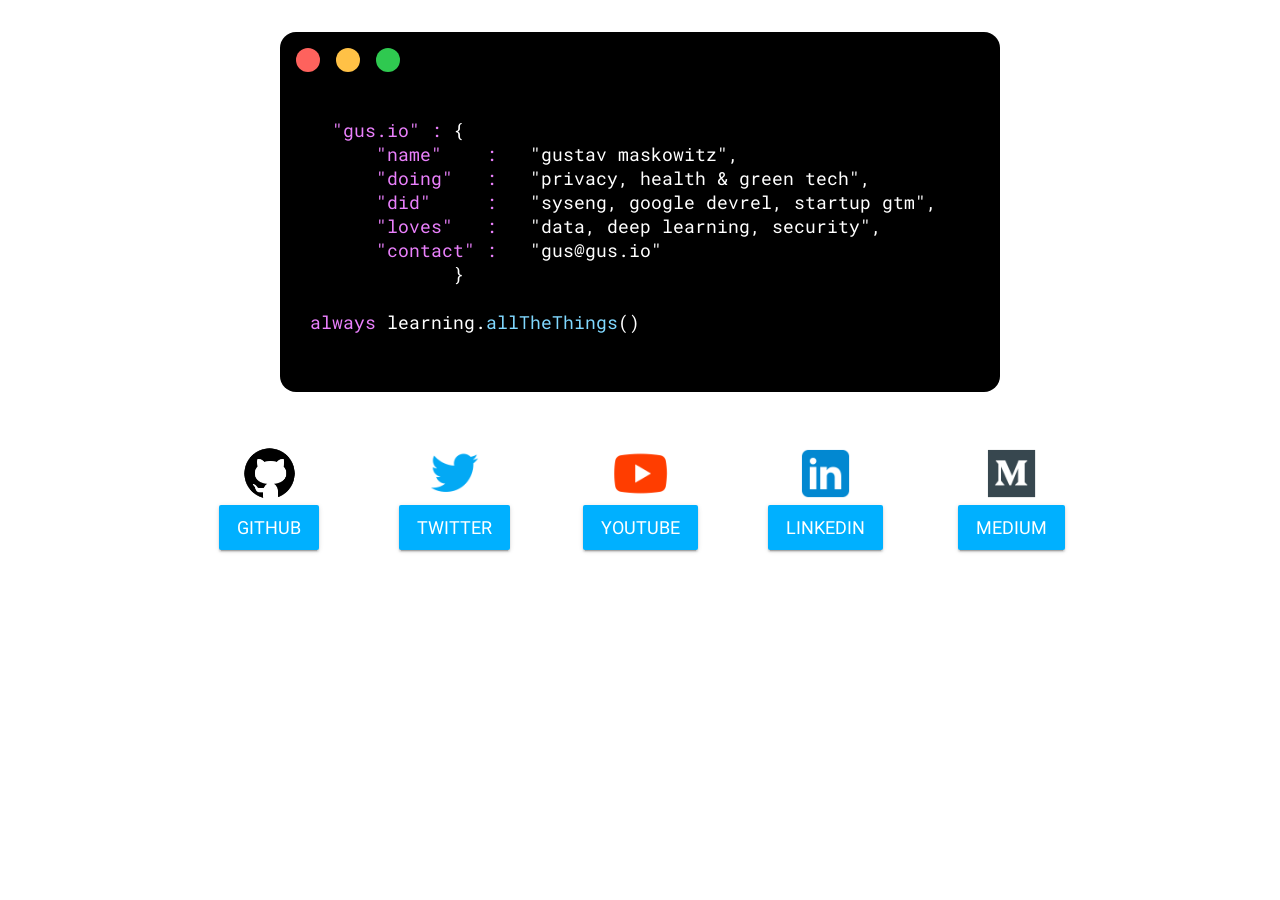
<file: index.html>
<!DOCTYPE html>
<html lang="en"><head><meta http-equiv="Content-Type" content="text/html; charset=UTF-8">
  <title>gus.io</title>
  <meta name="description" content="gustav maskowitz gus@gus.io">
  <meta name="viewport" content="width=device-width, initial-scale=1.0">
  <link href="./gus-io-web/vapor-complete.min.css" rel="stylesheet">
  <link rel="icon" type="image/jpg" href="./gus-io-web/gus-favicon-32x32.jpg" sizes="32x32">
  
  <body>
  <div class="vapor-app">
        <main class="vapor-app__content">
          <section class="vapor-terminal vapor-app__terminal">
            <div class="vapor-terminal__stoplight-container">
              <div class="vapor-terminal__stoplight red"></div>
              <div class="vapor-terminal__stoplight yellow"></div>
              <div class="vapor-terminal__stoplight green"></div>
            </div> <pre class="vapor-terminal__sample-code">
  <span class="keyword"> </span>  
  <span class="keyword">"gus.io" :</span> {
  <span class="keyword">    "name"    : </span>  "gustav maskowitz",
  <span class="keyword">    "doing"   : </span>  "privacy, health & green tech",
  <span class="keyword">    "did"     : </span>  "syseng, google devrel, startup gtm",
  <span class="keyword">    "loves"   : </span>  "data, deep learning, security",
  <span class="keyword">    "contact" : </span>  "gus@gus.io"
  <span class="keyword"> </span>          }

<span class="keyword">always</span> learning.<span class="method">allTheThings</span>()
<span class="keyword"> </span>
</pre></section>

<section class="vapor-contribute vapor-app__contribute">
  <div class="vapor-contribute__opportunity-container">
    <article class="vapor-card vapor-contribute__opportunity dark">
      <img src="./gus-io-web/icons8-github-120.png" class="vapor-card__image"> 
      <a href="https://github.com/gustavmaskowitz" target="_blank" class="vapor-card__button">Github</a>
    </article>

    <article class="vapor-card vapor-contribute__opportunity dark">
      <img src="./gus-io-web/icons8-twitter-144.png" class="vapor-card__image">
      <a href="https://twitter.com/gustavmaskowitz" target="_blank" class="vapor-card__button">Twitter</a>
    </article>

    <article class="vapor-card vapor-contribute__opportunity dark">
      <img src="./gus-io-web/icons8-play-button-144.png" class="vapor-card__image">
      <a href="http://bit.ly/gus-ai-talk" target="_blank" class="vapor-card__button">Youtube</a>
    </article>
      
    <article class="vapor-card vapor-contribute__opportunity dark">
        <img src="./gus-io-web/icons8-linkedin-144.png" class="vapor-card__image">
        <a href="https://www.linkedin.com/in/gustavmaskowitz" target="_blank" class="vapor-card__button">LinkedIn</a>
      </article>

      <article class="vapor-card vapor-contribute__opportunity dark">
        <img src="./gus-io-web/icons8-medium-monogram-144.png" class="vapor-card__image">
        <a href="https://medium.com/@gustavmaskowitz" target="_blank" class="vapor-card__button">Medium</a>
      </article>
</div></section>
</body></html>
</file>
<file: gus-io-web/vapor-complete.min.css>
*{box-sizing:border-box;}html,body{min-width:100%;min-height:100%;margin:0;}@font-face{font-family:'Roboto';font-style:normal;font-weight:400;font-display:swap;src:local('Roboto'),local('Roboto-Regular'),url(./fonts/roboto-regular-latin-ext.woff2) format('woff2');unicode-range:U+0100-024F,U+0259,U+1E00-1EFF,U+2020,U+20A0-20AB,U+20AD-20CF,U+2113,U+2C60-2C7F,U+A720-A7FF;}@font-face{font-family:'Roboto';font-style:normal;font-weight:400;font-display:swap;src:local('Roboto'),local('Roboto-Regular'),url(./fonts/roboto-regular-latin.woff2) format('woff2');unicode-range:U+0000-00FF,U+0131,U+0152-0153,U+02BB-02BC,U+02C6,U+02DA,U+02DC,U+2000-206F,U+2074,U+20AC,U+2122,U+2191,U+2193,U+2212,U+2215,U+FEFF,U+FFFD;}@font-face{font-family:'Roboto Mono';font-style:normal;font-weight:400;font-display:swap;src:local('Roboto Mono'),local('RobotoMono-Regular'),url(./fonts/roboto-mono-regular-latin-ext.woff2) format('woff2');unicode-range:U+0100-024F,U+0259,U+1E00-1EFF,U+2020,U+20A0-20AB,U+20AD-20CF,U+2113,U+2C60-2C7F,U+A720-A7FF;}@font-face{font-family:'Roboto Mono';font-style:normal;font-weight:400;font-display:swap;src:local('Roboto Mono'),local('RobotoMono-Regular'),url(./fonts/roboto-mono-regular-latin.woff2) format('woff2');unicode-range:U+0000-00FF,U+0131,U+0152-0153,U+02BB-02BC,U+02C6,U+02DA,U+02DC,U+2000-206F,U+2074,U+20AC,U+2122,U+2191,U+2193,U+2212,U+2215,U+FEFF,U+FFFD;}.vapor-app{font-family:Roboto,sans-serif;background-color:#fff;}.vapor-app .vapor-app__nav{margin:.5em 10%;}.vapor-app .vapor-app__content{display:flex;width:100%;flex-direction:column;align-items:center;}.vapor-app .vapor-app__content>*{margin-top:2em;}.vapor-app .vapor-app__content>:not(:first-child){width:100%;padding-left:15%;padding-right:15%;}.vapor-app .vapor-app__content .vapor-app__call-to-action,.vapor-app .vapor-app__content .vapor-app__packages{margin-top:0;}.vapor-app .vapor-app__content .vapor-app__call-to-action{background-color:#000;width:100%;padding:4em 0 3em;}@media (max-width:420px){.vapor-app .vapor-app__nav{margin-left:2.5%;margin-right:2.5%;}.vapor-app .vapor-app__content>:not(:first-child),.vapor-app .vapor-app__header{padding-left:2.5%;padding-right:2.5%;}.vapor-app .vapor-app__content>*{margin-top:1em;}}@media (max-width:768px){.vapor-app .vapor-app__bio{padding-left:5%!important;padding-right:5%!important;}}@media (max-width:1050px){.vapor-app .vapor-app__contribute{padding-left:5%!important;padding-right:5%!important;}.vapor-app .vapor-app__sponsor{padding-left:10%!important;padding-right:10%!important;}}.vapor-nav{display:flex;align-items:center;}.vapor-nav .vapor-nav__list,.vapor-nav .vapor-nav__list-item,.vapor-nav:before{display:inline-block;}.vapor-nav .vapor-nav__list{width:100%;text-align:right;}.vapor-nav .vapor-nav__list-item{text-transform:uppercase;font-weight:700;}.vapor-nav .vapor-nav__link{color:#000;margin:0 .5em;font-size:large;text-decoration:none;}.vapor-nav .vapor-nav__link.active,.vapor-nav .vapor-nav__link:hover{color:#00b0ff;}@media (max-width:600px){.vapor-nav{flex-direction:column;}.vapor-nav .vapor-nav__list{padding:0;text-align:center;}}@media (max-width:768px){.vapor-nav{font-size:small;}}.vapor-header{text-align:center;}@media (max-width:420px){.vapor-header .vapor-header__slogan{font-size:larger;}}.vapor-call-to-action{display:flex;justify-content:center;}.vapor-call-to-action .vapor-call-to-action__button{display:inline-block;color:#fff;background-color:#00b0ff;padding:0 1em;line-height:2.5em;text-align:center;text-decoration:none;text-transform:uppercase;border-radius:2px;box-shadow:0 3px 1px -2px rgba(0,0,0,.2),0 2px 2px 0 rgba(0,0,0,.14),0 1px 5px 0 rgba(0,0,0,.12);user-select:none;transition:background-color 1ms cubic-bezier(.25,.8,.5,1);white-space:nowrap;font-size:larger;}.vapor-call-to-action .vapor-call-to-action__button:hover{background-color:#1ab8ff;}.vapor-call-to-action .vapor-call-to-action__button+.vapor-call-to-action__button{margin-left:1.5em;}@media (max-width:420px){.vapor-call-to-action .vapor-call-to-action__button{font-size:small;}}.vapor-terminal{background:#000;width:45em;max-width:85%;padding:1em;border-radius:1em;}.vapor-terminal .vapor-terminal__stoplight-container .vapor-terminal__stoplight{display:inline-block;width:1.5em;height:1.5em;border-radius:1em;}.vapor-terminal .vapor-terminal__stoplight-container .vapor-terminal__stoplight.red{background:#fe625d;}.vapor-terminal .vapor-terminal__stoplight-container .vapor-terminal__stoplight.yellow{background:#ffc146;}.vapor-terminal .vapor-terminal__stoplight-container .vapor-terminal__stoplight.green{background:#2fc950;}.vapor-terminal .vapor-terminal__stoplight-container .vapor-terminal__stoplight+.vapor-terminal__stoplight{margin-left:.75em;}.vapor-terminal .vapor-terminal__sample-code{color:#fff;font-size:large;font-weight:500;font-family:Roboto Mono,monospace;padding:0 .75em;}.vapor-terminal .vapor-terminal__sample-code .keyword{color:#ea80fc;}.vapor-terminal .vapor-terminal__sample-code .method,.vapor-terminal .vapor-terminal__sample-code .type{color:#80d8ff;}.vapor-terminal .vapor-terminal__sample-code .string{color:#ff80ab;}@media (max-width:420px){.vapor-terminal{max-width:90%;}.vapor-terminal .vapor-terminal__stoplight{width:1em!important;height:1em!important;}.vapor-terminal .vapor-terminal__stoplight+.vapor-terminal__stoplight{margin-left:.5em!important;}.vapor-terminal .vapor-terminal__sample-code{font-size:x-small!important;padding:0;}}@media (max-width:600px){.vapor-terminal .vapor-terminal__sample-code{font-size:small;}}@media (max-width:768px){.vapor-terminal .vapor-terminal__stoplight{width:1.25em!important;height:1.25em!important;}.vapor-terminal .vapor-terminal__stoplight+.vapor-terminal__stoplight{margin-left:.6em!important;}.vapor-terminal .vapor-terminal__sample-code{margin:0;}}.vapor-bio{display:flex;font-size:large;padding-top:2em;background-color:#000;}.vapor-bio .vapor-bio__blurb{display:inline-block;width:33%;}.vapor-bio .vapor-bio__blurb+.vapor-bio__blurb{margin-left:2em;}@media (max-width:420px){.vapor-bio{flex-direction:column;}.vapor-bio .vapor-bio__blurb{width:100%;padding:.5em;}.vapor-bio .vapor-bio__blurb+.vapor-bio__blurb{margin-left:0!important;}}@media (max-width:768px){.vapor-bio{font-size:medium;}.vapor-bio .vapor-bio__blurb+.vapor-bio__blurb{margin-left:0;}}@media (max-width:1050px){.vapor-bio .vapor-bio__blurb{width:100%;padding:.5em;}.vapor-bio .vapor-bio__blurb+.vapor-bio__blurb{margin-left:1em;}}.vapor-card{display:inline-flex;font-weight:500;padding:1em;flex-direction:column;justify-items:center;text-align:center;}.vapor-card.dark{color:#000;}.vapor-card.dark .vapor-card__blurb-text a{color:inherit;border-bottom:1px dotted #000;}.vapor-card.light{color:#fff;}.vapor-card.light .vapor-card__blurb-text a{color:inherit;border-bottom:1px dotted hsla(0,0%,100%,.5);}.vapor-card.light .vapor-card__blurb-text a:hover{border-bottom-color:hsla(0,0%,100%,.75);}.vapor-card .vapor-card__image{display:block;height:3.5em;width:3.5em;margin:0 auto;padding:0;border-style:none;user-select:none;}.vapor-card .vapor-card__blurb-text a{text-decoration:none;}.vapor-card .vapor-card__button{display:inline-block;color:#fff;background-color:#00b0ff;padding:0 1em;line-height:2.5em;text-align:center;text-decoration:none;text-transform:uppercase;border-radius:2px;box-shadow:0 3px 1px -2px rgba(0,0,0,.2),0 2px 2px 0 rgba(0,0,0,.14),0 1px 5px 0 rgba(0,0,0,.12);user-select:none;transition:background-color 1ms cubic-bezier(.25,.8,.5,1);white-space:nowrap;align-self:center;}.vapor-card .vapor-card__button:hover{background-color:#1ab8ff;}.vapor-packages{font-weight:700;color:#fff;background-color:#000;text-align:center;}.vapor-packages .vapor-packages__title{font-size:2.25em;}.vapor-packages .vapor-packages__container{display:flex;flex-wrap:wrap;justify-content:space-around;}.vapor-packages .vapor-packages__column-container{width:33%;}.vapor-packages .vapor-packages__repo-link{display:inline-flex;font-size:larger;color:inherit;width:9em;margin-top:2em;line-height:1.75em;text-decoration:none;}@media (max-width:420px){.vapor-packages .vapor-packages__title{font-size:x-large;}.vapor-packages .vapor-packages__repo-link{font-size:medium;line-height:2em;}}@media (max-width:768px){.vapor-packages .vapor-packages__column-container{width:40%;}}.vapor-contribute{text-align:center;}.vapor-contribute .vapor-contribute__title{font-size:2.25em;}.vapor-contribute .vapor-contribute__opportunity-container{display:flex;}.vapor-contribute .vapor-contribute__opportunity{font-size:large;width:33%;}.vapor-contribute .vapor-contribute__opportunity .vapor-card__blurb-text{flex:1 auto;}.vapor-contribute .vapor-contribute__opportunity+.vapor-contribute__opportunity{margin-left:1.75em;}@media (max-width:420px){.vapor-contribute .vapor-contribute__title{font-size:x-large;margin:.25em 0 .5em;}.vapor-contribute .vapor-contribute__opportunity-container{flex-direction:column;}.vapor-contribute .vapor-contribute__opportunity{font-size:large;width:unset;}}@media (max-width:768px){.vapor-contribute .vapor-contribute__opportunity .vapor-card__image{height:3em;width:3em;}.vapor-contribute .vapor-contribute__opportunity .vapor-card__blurb-text{font-size:medium;}.vapor-contribute .vapor-contribute__opportunity .vapor-card__button{font-size:small!important;}.vapor-contribute .vapor-contribute__opportunity+.vapor-contribute__opportunity{margin-left:0!important;}}@media (max-width:1050px){.vapor-contribute .vapor-contribute__opportunity .vapor-card__button{font-size:medium;}.vapor-contribute .vapor-contribute__opportunity+.vapor-contribute__opportunity{margin-left:.5em;}}.vapor-sponsor{text-align:center;}.vapor-sponsor .vapor-sponsor__title{font-size:2.25em;}.vapor-sponsor .vapor-sponsor__link{font-size:large;text-decoration:none;}.vapor-sponsor .vapor-sponsor__sponsor{width:20%;}.vapor-sponsor .vapor-sponsor__sponsor .vapor-card__image{height:6.25em;width:6.25em;}@media (max-width:420px){.vapor-sponsor .vapor-sponsor__title{font-size:x-large;}.vapor-sponsor .vapor-sponsor__sponsor .vapor-card__image{height:4em;width:4em;}}@media (max-width:768px){.vapor-sponsor .vapor-sponsor__sponsor{width:50%!important;padding-bottom:.5em;}.vapor-sponsor .vapor-sponsor__sponsor .vapor-card__image{height:5em;width:5em;}}@media (max-width:1050px){.vapor-sponsor .vapor-sponsor__sponsor{width:33%;}.vapor-sponsor .vapor-sponsor__sponsor .vapor-card__blurb-text{margin-bottom:0;}}.vapor-footer{color:#9b9b9b;background-color:#fff;width:100%;padding:2em 0;text-align:center;}.vapor-footer .vapor-footer__link{color:inherit;font-size:larger;text-decoration:none;}.vapor-footer .vapor-footer__link:hover{color:#fff;}.vapor-footer .vapor-footer__link+.vapor-footer__link:before{color:#9b9b9b!important;content:"\2022";margin:0 .4em;}.vapor-footer .vapor-footer__copyright{display:block;color:#4a4a4a;margin-top:1em;}@media (max-width:420px){.vapor-footer .vapor-footer__link{display:block;}.vapor-footer .vapor-footer__link+.vapor-footer__link{margin-top:.25em;}.vapor-footer .vapor-footer__link+.vapor-footer__link:before{content:"";margin:0;}}
</file>
